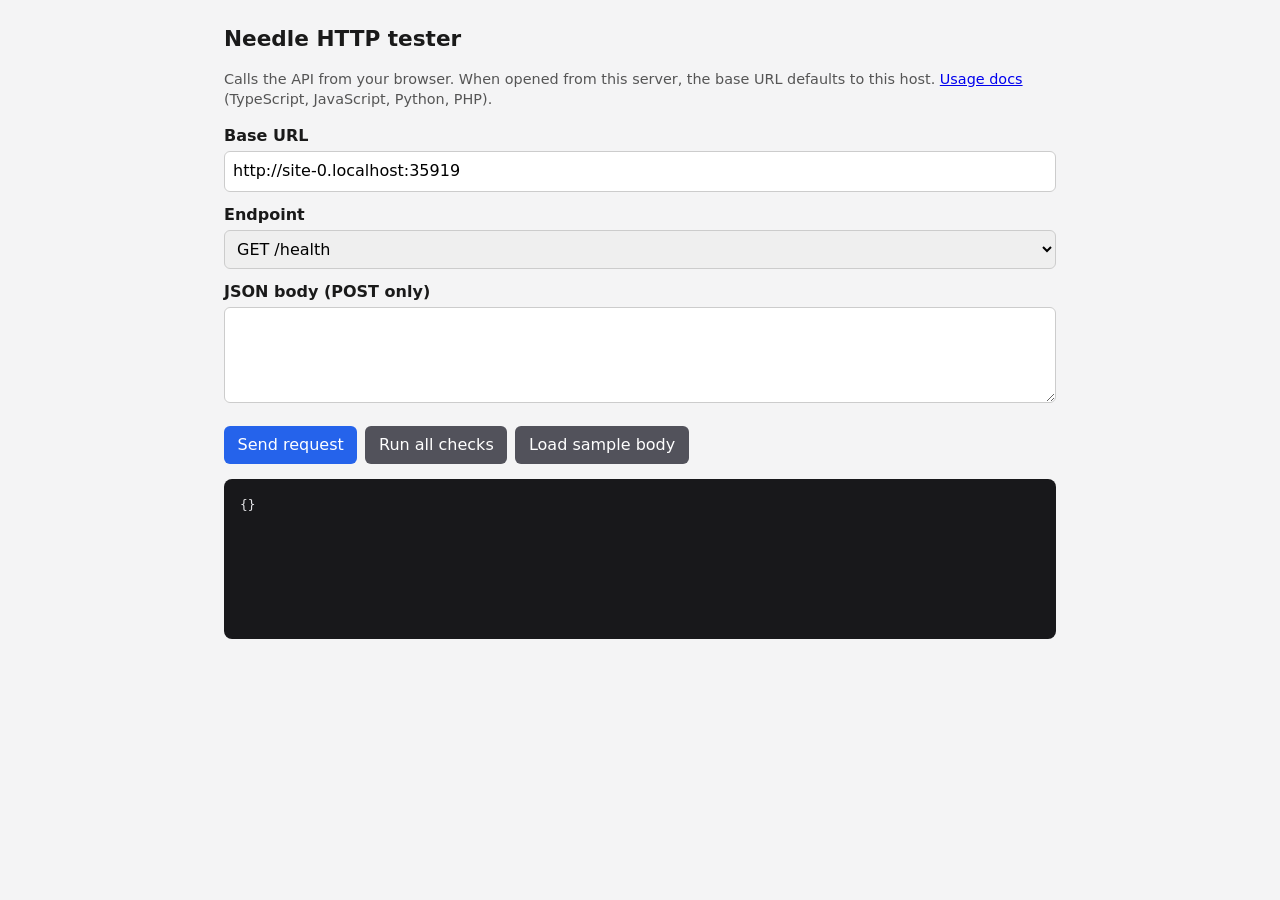
<file: client/index.html>
<!DOCTYPE html>
<html lang="en">
  <head>
    <meta charset="utf-8" />
    <meta name="viewport" content="width=device-width, initial-scale=1" />
    <title>Needle service tester</title>
    <style>
      :root {
        font-family: system-ui, sans-serif;
        line-height: 1.4;
        color: #1a1a1a;
        background: #f4f4f5;
      }
      body {
        max-width: 52rem;
        margin: 0 auto;
        padding: 1.5rem;
      }
      h1 {
        font-size: 1.35rem;
        margin: 0 0 0.25rem;
      }
      .muted {
        color: #555;
        font-size: 0.9rem;
        margin-bottom: 1rem;
      }
      label {
        display: block;
        font-weight: 600;
        margin-top: 0.75rem;
      }
      input[type="text"],
      textarea,
      select {
        width: 100%;
        box-sizing: border-box;
        margin-top: 0.25rem;
        padding: 0.5rem;
        border: 1px solid #ccc;
        border-radius: 6px;
        font: inherit;
      }
      textarea {
        min-height: 6rem;
        font-family: ui-monospace, monospace;
        font-size: 0.85rem;
      }
      .row {
        display: flex;
        gap: 0.5rem;
        flex-wrap: wrap;
        margin-top: 1rem;
      }
      button {
        padding: 0.5rem 0.85rem;
        border: none;
        border-radius: 6px;
        background: #2563eb;
        color: #fff;
        font: inherit;
        cursor: pointer;
      }
      button.secondary {
        background: #52525b;
      }
      button:disabled {
        opacity: 0.6;
        cursor: wait;
      }
      pre {
        background: #18181b;
        color: #e4e4e7;
        padding: 1rem;
        border-radius: 8px;
        overflow: auto;
        font-size: 0.8rem;
        min-height: 8rem;
      }
      .status {
        margin-top: 0.75rem;
        font-size: 0.9rem;
      }
    </style>
  </head>
  <body>
    <h1>Needle HTTP tester</h1>
    <p class="muted">
      Calls the API from your browser. When opened from this server, the base URL defaults to this host.
      <a href="docs.html">Usage docs</a> (TypeScript, JavaScript, Python, PHP).
    </p>

    <label for="baseUrl">Base URL</label>
    <input id="baseUrl" type="text" placeholder="http://localhost:8888" />

    <label for="endpoint">Endpoint</label>
    <select id="endpoint">
      <option value="GET /health">GET /health</option>
      <option value="GET /tools">GET /tools</option>
      <option value="POST /run">POST /run</option>
      <option value="POST /complete">POST /complete</option>
      <option value="POST /extract">POST /extract</option>
    </select>

    <label for="body">JSON body (POST only)</label>
    <textarea id="body"></textarea>

    <div class="row">
      <button type="button" id="send">Send request</button>
      <button type="button" class="secondary" id="runAll">Run all checks</button>
      <button type="button" class="secondary" id="loadSample">Load sample body</button>
    </div>

    <p class="status" id="status"></p>
    <pre id="output">{}</pre>

    <script>
      const baseUrlInput = document.getElementById("baseUrl");
      const endpointSelect = document.getElementById("endpoint");
      const bodyInput = document.getElementById("body");
      const output = document.getElementById("output");
      const statusEl = document.getElementById("status");
      const sendBtn = document.getElementById("send");
      const runAllBtn = document.getElementById("runAll");
      const loadSampleBtn = document.getElementById("loadSample");

      if (window.location.origin && window.location.origin !== "null") {
        baseUrlInput.value = window.location.origin;
      } else {
        baseUrlInput.value = "http://localhost:8888";
      }

      const samples = {
        "POST /run": { query: "what is the weather in Lagos?" },
        "POST /complete": { text: "set thermostat to 21 cool" },
        "POST /extract": {
          text: "Invoice from Acme Corp total 1200 USD",
          schema: {
            type: "object",
            properties: {
              vendor: { type: "string" },
              total: { type: "number" },
            },
            required: ["vendor", "total"],
          },
        },
      };

      function setStatus(text) {
        statusEl.textContent = text;
      }

      function getBase() {
        return baseUrlInput.value.replace(/\/$/, "");
      }

      async function callApi(method, path, body) {
        const url = `${getBase()}${path}`;
        const init = { method, headers: {} };
        if (body !== undefined) {
          init.headers["Content-Type"] = "application/json";
          init.body = JSON.stringify(body);
        }
        const started = performance.now();
        const res = await fetch(url, init);
        const text = await res.text();
        let data = text;
        try {
          data = text ? JSON.parse(text) : null;
        } catch {
          /* keep raw text */
        }
        const ms = Math.round(performance.now() - started);
        return { status: res.status, ms, data };
      }

      endpointSelect.addEventListener("change", () => {
        const key = endpointSelect.value;
        if (samples[key]) {
          bodyInput.value = JSON.stringify(samples[key], null, 2);
        } else {
          bodyInput.value = "";
        }
      });

      loadSampleBtn.addEventListener("click", () => {
        const key = endpointSelect.value;
        if (samples[key]) {
          bodyInput.value = JSON.stringify(samples[key], null, 2);
        }
      });

      sendBtn.addEventListener("click", async () => {
        sendBtn.disabled = true;
        setStatus("Sending…");
        try {
          const [method, path] = endpointSelect.value.split(" ");
          let body;
          if (method === "POST") {
            body = bodyInput.value.trim() ? JSON.parse(bodyInput.value) : {};
          }
          const result = await callApi(method, path, body);
          output.textContent = JSON.stringify(result, null, 2);
          setStatus(`HTTP ${result.status} in ${result.ms} ms`);
        } catch (err) {
          output.textContent = String(err);
          setStatus("Request failed");
        } finally {
          sendBtn.disabled = false;
        }
      });

      runAllBtn.addEventListener("click", async () => {
        runAllBtn.disabled = true;
        const results = [];
        const checks = [
          ["GET /health", async () => {
            const r = await callApi("GET", "/health");
            return r.status === 200 && r.data?.status === "ok";
          }],
          ["GET /tools", async () => {
            const r = await callApi("GET", "/tools");
            return r.status === 200 && Array.isArray(r.data?.tools) && r.data.tools.length >= 3;
          }],
          ["POST /run", async () => {
            const r = await callApi("POST", "/run", samples["POST /run"]);
            return r.data?.results?.[0]?.city === "Lagos";
          }],
          ["POST /complete", async () => {
            const r = await callApi("POST", "/complete", samples["POST /complete"]);
            return r.data?.function_calls?.[0]?.name === "set_thermostat";
          }],
          ["POST /extract", async () => {
            const r = await callApi("POST", "/extract", samples["POST /extract"]);
            return r.data?.result?.vendor === "Acme Corp";
          }],
        ];
        setStatus("Running checks…");
        for (const [name, fn] of checks) {
          try {
            const ok = await fn();
            results.push({ name, ok });
          } catch (err) {
            results.push({ name, ok: false, error: String(err) });
          }
        }
        const passed = results.filter((r) => r.ok).length;
        output.textContent = JSON.stringify(results, null, 2);
        setStatus(`${passed}/${results.length} checks passed`);
        runAllBtn.disabled = false;
      });

      endpointSelect.dispatchEvent(new Event("change"));
    </script>
  </body>
</html>
</file>
